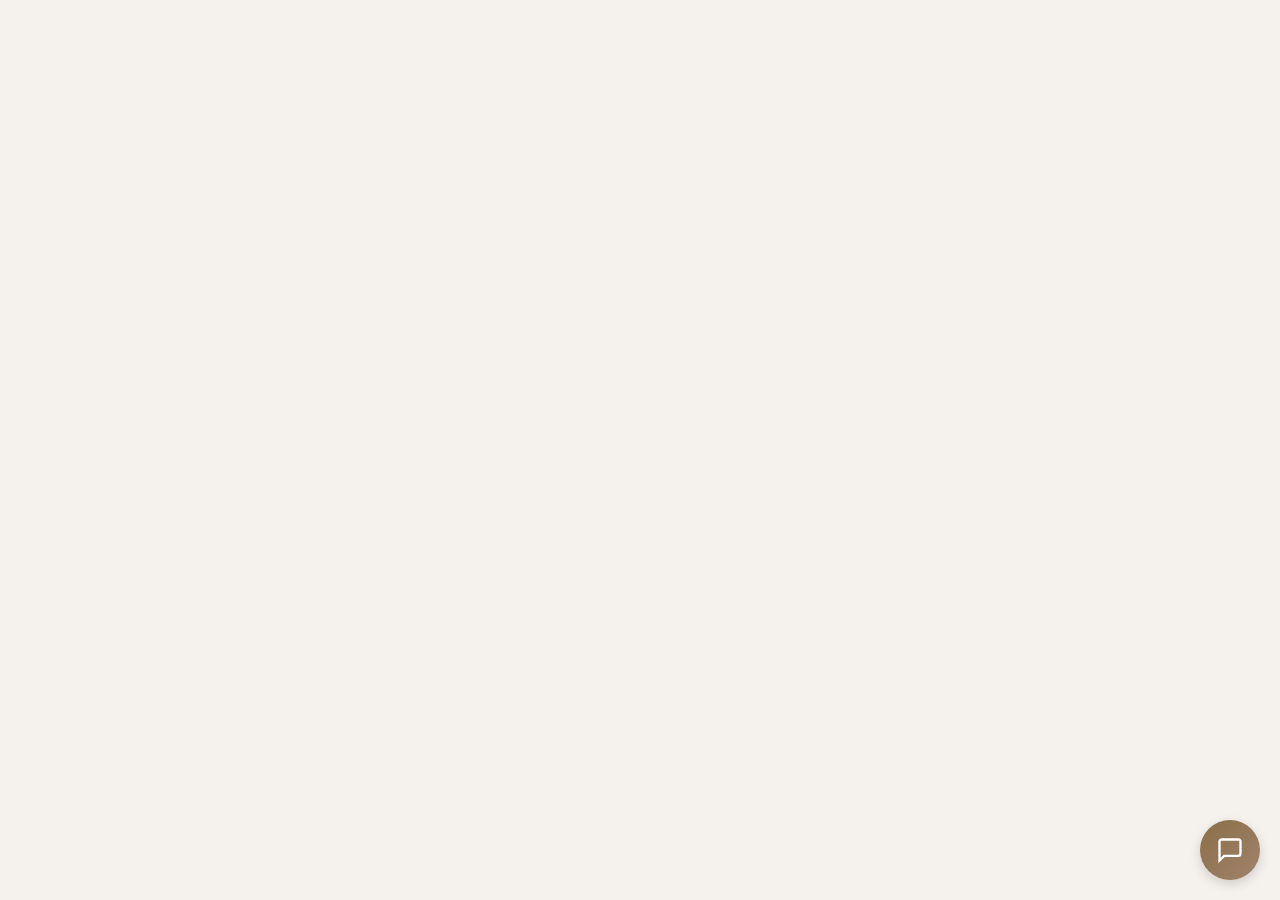
<file: index.html>
<!DOCTYPE html>
<html lang="en">
<head>
    <meta charset="UTF-8">
    <meta name="viewport" content="width=device-width, initial-scale=1.0">
    <title>The Tyzuu Shop</title>
    <link rel="stylesheet" href="chatbot-style.css">
    <style>
        body {
            margin: 0;
            padding: 0;
            font-family: Arial, sans-serif;
            background: #F5F1ED;
            min-height: 100vh;
        }
    </style>
</head>
<body>
    <!-- Chatbot Toggle Button -->
    <div class="chatbot-toggle" id="chatbotToggle">
        <svg width="28" height="28" viewBox="0 0 24 24" fill="none" stroke="currentColor" stroke-width="2">
            <path d="M21 15a2 2 0 0 1-2 2H7l-4 4V5a2 2 0 0 1 2-2h14a2 2 0 0 1 2 2z"></path>
        </svg>
    </div>

    <!-- Chatbot Container -->
    <div class="chatbot-container" id="chatbotContainer">
        <div class="chatbot-header">
            <div class="header-content">
                <div class="bot-avatar">🐾</div>
                <div>
                    <h3>Tyzuu Buddy</h3>
                    <span class="status">Online</span>
                </div>
            </div>
            <button class="close-btn" id="closeBtn">&times;</button>
        </div>

        <div class="chatbot-messages" id="chatbotMessages">
            <div class="message bot-message">
                <div class="message-content">
                    👋 Welcome to The Tyzuu Shop! I'm Tyzuu Buddy, your pet shopping companion. 🐾<br><br>
                    I can help with products, sizing, shipping, returns, and pet care questions. How can I help you today?
                </div>
            </div>
        </div>

        <div class="quick-replies" id="quickReplies">
            <button class="quick-reply-btn" data-query="products">Products</button>
            <button class="quick-reply-btn" data-query="shipping">Shipping</button>
            <button class="quick-reply-btn" data-query="returns">Returns</button>
            <button class="quick-reply-btn" data-query="contact">Contact</button>
        </div>

        <div class="chatbot-input">
            <input type="text" id="userInput" placeholder="Type your message...">
            <button id="sendBtn">
                <svg width="20" height="20" viewBox="0 0 24 24" fill="currentColor">
                    <path d="M2.01 21L23 12 2.01 3 2 10l15 2-15 2z"></path>
                </svg>
            </button>
        </div>
    </div>

    <script src="chatbot-script.js"></script>
</body>
</html>
</file>
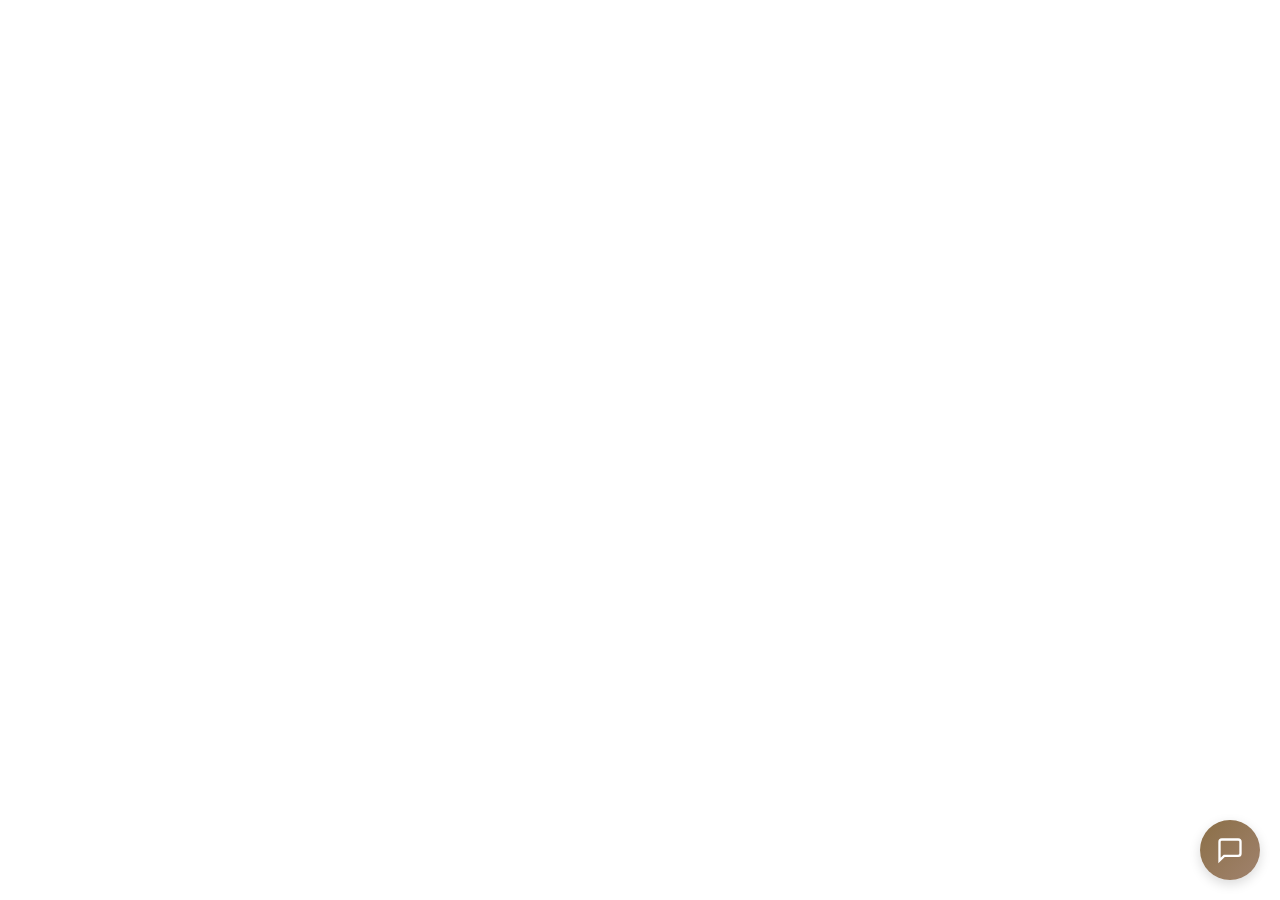
<file: chatbot.html>
<!DOCTYPE html>
<html lang="en">
<head>
    <meta charset="UTF-8">
    <meta name="viewport" content="width=device-width, initial-scale=1.0">
    <title>The Tyzuu Shop - Chatbot</title>
    <link rel="stylesheet" href="chatbot-style.css">
</head>
<body>
    <!-- Chatbot Toggle Button -->
    <div class="chatbot-toggle" id="chatbotToggle">
        <svg width="28" height="28" viewBox="0 0 24 24" fill="none" stroke="currentColor" stroke-width="2">
            <path d="M21 15a2 2 0 0 1-2 2H7l-4 4V5a2 2 0 0 1 2-2h14a2 2 0 0 1 2 2z"></path>
        </svg>
    </div>

    <!-- Chatbot Container -->
    <div class="chatbot-container" id="chatbotContainer">
        <div class="chatbot-header">
            <div class="header-content">
                <div class="bot-avatar">🐾</div>
                <div>
                    <h3>Tyzuu Buddy</h3>
                    <span class="status">Online</span>
                </div>
            </div>
            <button class="close-btn" id="closeBtn">&times;</button>
        </div>

        <div class="chatbot-messages" id="chatbotMessages">
            <div class="message bot-message">
                <div class="message-content">
                    👋 Welcome to The Tyzuu Shop! I'm Tyzuu Buddy, your pet shopping companion. 🐾<br><br>
                    I can help with products, sizing, shipping, returns, and pet care questions. How can I help you today?
                </div>
            </div>
        </div>

        <div class="quick-replies" id="quickReplies">
            <button class="quick-reply-btn" data-query="products">Products</button>
            <button class="quick-reply-btn" data-query="shipping">Shipping</button>
            <button class="quick-reply-btn" data-query="returns">Returns</button>
            <button class="quick-reply-btn" data-query="contact">Contact</button>
        </div>

        <div class="chatbot-input">
            <input type="text" id="userInput" placeholder="Type your message...">
            <button id="sendBtn">
                <svg width="20" height="20" viewBox="0 0 24 24" fill="currentColor">
                    <path d="M2.01 21L23 12 2.01 3 2 10l15 2-15 2z"></path>
                </svg>
            </button>
        </div>
    </div>

    <script src="chatbot-script.js"></script>
</body>
</html>
</file>
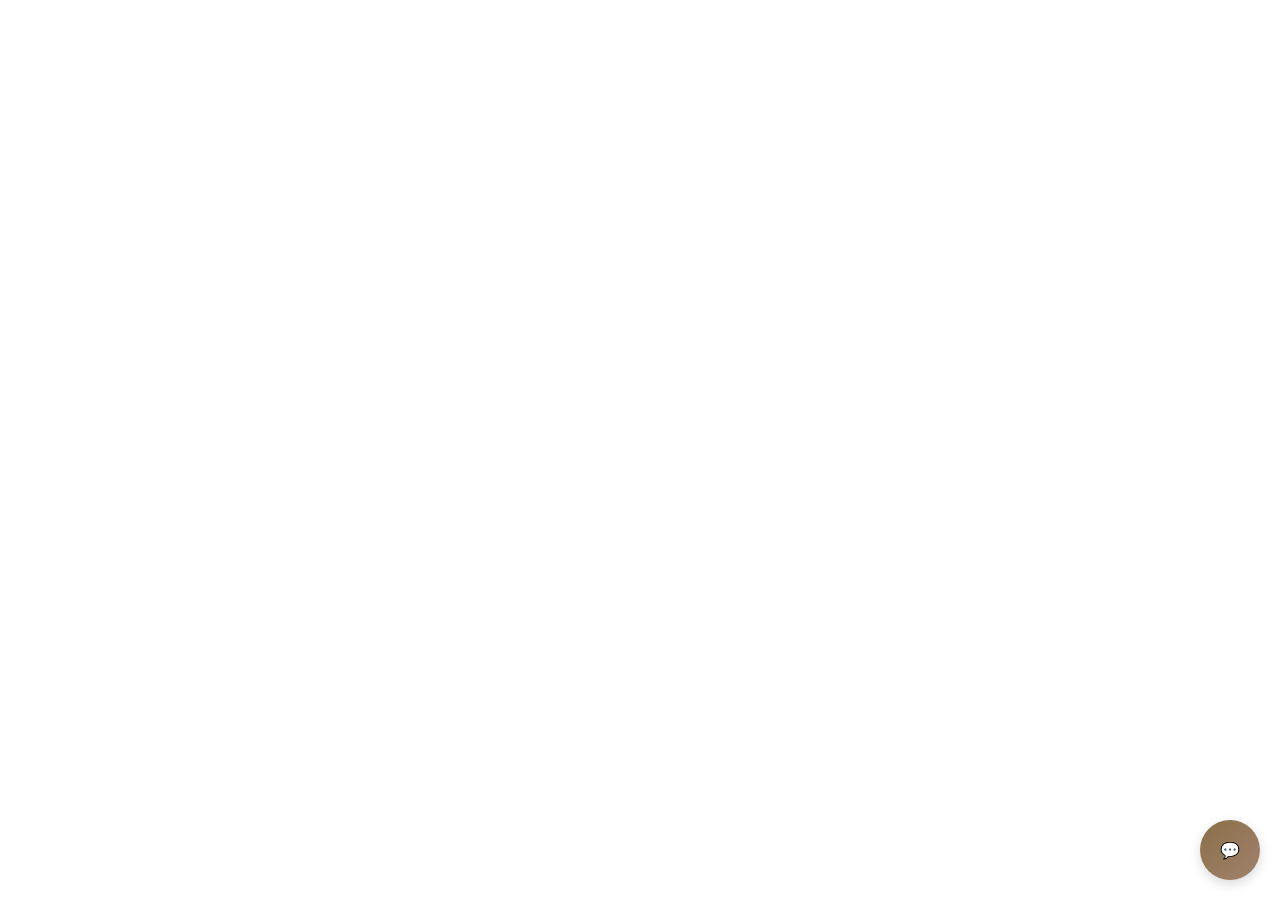
<file: mini-chatbot.html>
<!DOCTYPE html>
<html>
<head>
<style>
*{margin:0;padding:0;box-sizing:border-box}
.cb-btn{position:fixed;bottom:20px;right:20px;width:60px;height:60px;background:linear-gradient(135deg,#8B6F47,#A0826D);border-radius:50%;display:flex!important;align-items:center;justify-content:center;cursor:pointer;box-shadow:0 4px 12px rgba(0,0,0,.15);z-index:9999;color:#fff}
.cb-btn:hover{transform:scale(1.1)}
.cb-box{position:fixed;bottom:90px;right:20px;width:380px;height:550px;background:#fff;border-radius:16px;box-shadow:0 8px 32px rgba(0,0,0,.12);display:none;flex-direction:column;z-index:9998;overflow:hidden}
.cb-box.active{display:flex}
.cb-head{background:linear-gradient(135deg,#8B6F47,#A0826D);color:#fff;padding:20px;display:flex;justify-content:space-between;align-items:center}
.cb-avatar{width:40px;height:40px;background:rgba(255,255,255,.2);border-radius:50%;display:flex;align-items:center;justify-content:center;font-size:20px}
.cb-close{background:0;border:0;color:#fff;font-size:28px;cursor:pointer}
.cb-msgs{flex:1;padding:20px;overflow-y:auto;background:#F5F1ED}
.msg{margin-bottom:16px;display:flex}
.msg-txt{max-width:75%;padding:12px 16px;border-radius:12px;line-height:1.5;font-size:14px}
.bot .msg-txt{background:#fff;color:#333;box-shadow:0 2px 4px rgba(0,0,0,.05)}
.user{justify-content:flex-end}
.user .msg-txt{background:linear-gradient(135deg,#8B6F47,#A0826D);color:#fff}
.cb-quick{padding:12px 20px;display:flex;gap:8px;flex-wrap:wrap;background:#fff;border-top:1px solid #E8E0D5}
.qbtn{padding:8px 16px;background:#F5F1ED;border:1px solid #D4C4B0;border-radius:20px;font-size:13px;cursor:pointer;color:#5D4E37}
.qbtn:hover{background:#8B6F47;color:#fff}
.cb-input{padding:16px 20px;background:#fff;border-top:1px solid #E8E0D5;display:flex;gap:10px}
.cb-input input{flex:1;padding:12px 16px;border:1px solid #D4C4B0;border-radius:24px;font-size:14px;outline:0}
.cb-input button{width:44px;height:44px;background:linear-gradient(135deg,#8B6F47,#A0826D);border:0;border-radius:50%;color:#fff;cursor:pointer}
</style>
</head>
<body>
<div class="cb-btn" id="btn">💬</div>
<div class="cb-box" id="box">
<div class="cb-head">
<div style="display:flex;align-items:center;gap:12px">
<div class="cb-avatar">🐾</div>
<div><h3 style="font-size:16px;margin-bottom:2px">Tyzuu Buddy</h3><span style="font-size:12px">Online</span></div>
</div>
<button class="cb-close" id="cls">×</button>
</div>
<div class="cb-msgs" id="msgs">
<div class="msg bot"><div class="msg-txt">👋 Welcome! I'm Tyzuu Buddy 🐾<br>Ask me about products, shipping, returns!</div></div>
</div>
<div class="cb-quick">
<button class="qbtn" onclick="ask('products')">Products</button>
<button class="qbtn" onclick="ask('shipping')">Shipping</button>
<button class="qbtn" onclick="ask('returns')">Returns</button>
<button class="qbtn" onclick="ask('contact')">Contact</button>
</div>
<div class="cb-input">
<input id="inp" placeholder="Type your message...">
<button onclick="send()">➤</button>
</div>
</div>
<script>
const btn=document.getElementById('btn'),box=document.getElementById('box'),cls=document.getElementById('cls'),inp=document.getElementById('inp'),msgs=document.getElementById('msgs');
const faq={products:"We have everything! 🐾\n🐕 Dog & Cat Clothing\n🍖 Pet Food & Treats\n🥣 Bowls & Feeders\n🎾 Toys",shipping:"🚚 Shipping:\n• Standard: 5-7 days\n• Express: 2-3 days\n• FREE on orders ₹999+",returns:"🔄 Returns:\n• 7-day window\n• Unused with tags\n• Refund in 5-7 days",contact:"📞 Contact:\nEmail: support@thetyzuushop.com\nPhone: +91-XXXXXXXXXX\nHours: Mon-Sat, 9AM-6PM"};
btn.onclick=()=>{box.classList.add('active');btn.style.display='none'};
cls.onclick=()=>{box.classList.remove('active');btn.style.display='flex'};
inp.onkeypress=(e)=>{if(e.key==='Enter')send()};
function ask(q){inp.value=q;send()}
function send(){const m=inp.value.trim();if(!m)return;add(m,'user');inp.value='';setTimeout(()=>add(reply(m),'bot'),500)}
function add(t,s){const d=document.createElement('div');d.className='msg '+s;d.innerHTML='<div class="msg-txt">'+t.replace(/\n/g,'<br>')+'</div>';msgs.appendChild(d);msgs.scrollTop=msgs.scrollHeight}
function reply(m){m=m.toLowerCase();if(faq[m])return faq[m];if(m.match(/product|sell|category/))return faq.products;if(m.match(/ship|deliver/))return faq.shipping;if(m.match(/return|refund/))return faq.returns;if(m.match(/contact|support|help/))return faq.contact;if(m.match(/dog|puppy/))return"Dog parent! 🐶\nWe have clothing, food, toys & more!";if(m.match(/cat|kitten/))return"Cat lover! 🐱\nWe have clothing, food, toys & more!";return"I'm here to help! 🐾\nAsk about:\n• Products\n• Shipping\n• Returns\n• Contact"}
</script>
</body>
</html>
</file>
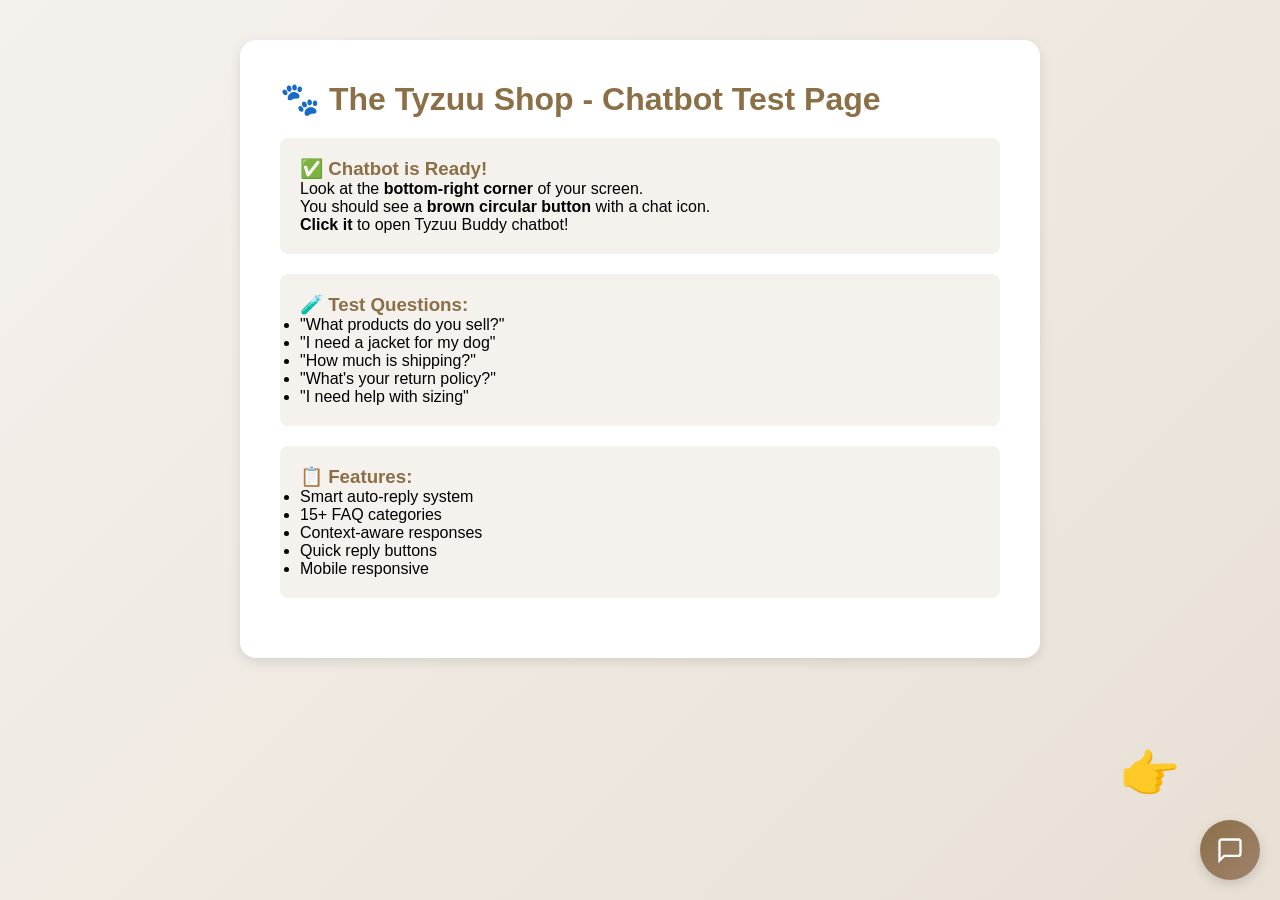
<file: test-chatbot.html>
<!DOCTYPE html>
<html lang="en">
<head>
    <meta charset="UTF-8">
    <meta name="viewport" content="width=device-width, initial-scale=1.0">
    <title>Chatbot Test - The Tyzuu Shop</title>
    <link rel="stylesheet" href="chatbot-style.css">
    <style>
        body {
            margin: 0;
            padding: 40px;
            font-family: Arial, sans-serif;
            background: linear-gradient(135deg, #F5F1ED, #E8E0D5);
            min-height: 100vh;
        }
        .test-container {
            max-width: 800px;
            margin: 0 auto;
            background: white;
            padding: 40px;
            border-radius: 16px;
            box-shadow: 0 4px 12px rgba(0,0,0,0.1);
        }
        h1 {
            color: #8B6F47;
            margin-bottom: 20px;
        }
        .info {
            background: #F5F1ED;
            padding: 20px;
            border-radius: 8px;
            margin: 20px 0;
        }
        .info h3 {
            color: #8B6F47;
            margin-top: 0;
        }
        .arrow {
            position: fixed;
            bottom: 100px;
            right: 100px;
            font-size: 48px;
            animation: bounce 2s infinite;
        }
        @keyframes bounce {
            0%, 100% { transform: translateY(0); }
            50% { transform: translateY(-20px); }
        }
    </style>
</head>
<body>
    <div class="test-container">
        <h1>🐾 The Tyzuu Shop - Chatbot Test Page</h1>
        
        <div class="info">
            <h3>✅ Chatbot is Ready!</h3>
            <p>Look at the <strong>bottom-right corner</strong> of your screen.</p>
            <p>You should see a <strong>brown circular button</strong> with a chat icon.</p>
            <p><strong>Click it</strong> to open Tyzuu Buddy chatbot!</p>
        </div>

        <div class="info">
            <h3>🧪 Test Questions:</h3>
            <ul>
                <li>"What products do you sell?"</li>
                <li>"I need a jacket for my dog"</li>
                <li>"How much is shipping?"</li>
                <li>"What's your return policy?"</li>
                <li>"I need help with sizing"</li>
            </ul>
        </div>

        <div class="info">
            <h3>📋 Features:</h3>
            <ul>
                <li>Smart auto-reply system</li>
                <li>15+ FAQ categories</li>
                <li>Context-aware responses</li>
                <li>Quick reply buttons</li>
                <li>Mobile responsive</li>
            </ul>
        </div>
    </div>

    <div class="arrow">👉</div>

    <!-- Chatbot Toggle Button -->
    <div class="chatbot-toggle" id="chatbotToggle">
        <svg width="28" height="28" viewBox="0 0 24 24" fill="none" stroke="currentColor" stroke-width="2">
            <path d="M21 15a2 2 0 0 1-2 2H7l-4 4V5a2 2 0 0 1 2-2h14a2 2 0 0 1 2 2z"></path>
        </svg>
    </div>

    <!-- Chatbot Container -->
    <div class="chatbot-container" id="chatbotContainer">
        <div class="chatbot-header">
            <div class="header-content">
                <div class="bot-avatar">🐾</div>
                <div>
                    <h3>Tyzuu Buddy</h3>
                    <span class="status">Online</span>
                </div>
            </div>
            <button class="close-btn" id="closeBtn">&times;</button>
        </div>

        <div class="chatbot-messages" id="chatbotMessages">
            <div class="message bot-message">
                <div class="message-content">
                    👋 Welcome to The Tyzuu Shop! I'm Tyzuu Buddy, your pet shopping companion. 🐾<br><br>
                    I can help with products, sizing, shipping, returns, and pet care questions. How can I help you today?
                </div>
            </div>
        </div>

        <div class="quick-replies" id="quickReplies">
            <button class="quick-reply-btn" data-query="products">Products</button>
            <button class="quick-reply-btn" data-query="shipping">Shipping</button>
            <button class="quick-reply-btn" data-query="returns">Returns</button>
            <button class="quick-reply-btn" data-query="contact">Contact</button>
        </div>

        <div class="chatbot-input">
            <input type="text" id="userInput" placeholder="Type your message...">
            <button id="sendBtn">
                <svg width="20" height="20" viewBox="0 0 24 24" fill="currentColor">
                    <path d="M2.01 21L23 12 2.01 3 2 10l15 2-15 2z"></path>
                </svg>
            </button>
        </div>
    </div>

    <script src="chatbot-script.js"></script>
</body>
</html>
</file>
<file: chatbot-style.css>
* {
    margin: 0;
    padding: 0;
    box-sizing: border-box;
}

body {
    font-family: 'Segoe UI', Tahoma, Geneva, Verdana, sans-serif;
}

/* Toggle Button */
.chatbot-toggle {
    position: fixed;
    bottom: 20px;
    right: 20px;
    width: 60px;
    height: 60px;
    background: linear-gradient(135deg, #8B6F47, #A0826D);
    border-radius: 50%;
    display: flex !important;
    align-items: center;
    justify-content: center;
    cursor: pointer;
    box-shadow: 0 4px 12px rgba(0, 0, 0, 0.15);
    transition: transform 0.3s, box-shadow 0.3s;
    z-index: 9999;
    color: white;
}

.chatbot-toggle:hover {
    transform: scale(1.1);
    box-shadow: 0 6px 16px rgba(0, 0, 0, 0.2);
}

/* Chatbot Container */
.chatbot-container {
    position: fixed;
    bottom: 90px;
    right: 20px;
    width: 380px;
    height: 550px;
    background: #FFF;
    border-radius: 16px;
    box-shadow: 0 8px 32px rgba(0, 0, 0, 0.12);
    display: none;
    flex-direction: column;
    z-index: 9998;
    overflow: hidden;
}

.chatbot-container.active {
    display: flex;
    animation: slideUp 0.3s ease;
}

@keyframes slideUp {
    from {
        opacity: 0;
        transform: translateY(20px);
    }
    to {
        opacity: 1;
        transform: translateY(0);
    }
}

/* Header */
.chatbot-header {
    background: linear-gradient(135deg, #8B6F47, #A0826D);
    color: white;
    padding: 20px;
    display: flex;
    justify-content: space-between;
    align-items: center;
}

.header-content {
    display: flex;
    align-items: center;
    gap: 12px;
}

.bot-avatar {
    width: 40px;
    height: 40px;
    background: rgba(255, 255, 255, 0.2);
    border-radius: 50%;
    display: flex;
    align-items: center;
    justify-content: center;
    font-size: 20px;
}

.chatbot-header h3 {
    font-size: 16px;
    font-weight: 600;
    margin-bottom: 2px;
}

.status {
    font-size: 12px;
    opacity: 0.9;
}

.close-btn {
    background: none;
    border: none;
    color: white;
    font-size: 28px;
    cursor: pointer;
    width: 32px;
    height: 32px;
    display: flex;
    align-items: center;
    justify-content: center;
    border-radius: 50%;
    transition: background 0.2s;
}

.close-btn:hover {
    background: rgba(255, 255, 255, 0.2);
}

/* Messages Area */
.chatbot-messages {
    flex: 1;
    padding: 20px;
    overflow-y: auto;
    background: #F5F1ED;
}

.chatbot-messages::-webkit-scrollbar {
    width: 6px;
}

.chatbot-messages::-webkit-scrollbar-thumb {
    background: #D4C4B0;
    border-radius: 3px;
}

.message {
    margin-bottom: 16px;
    display: flex;
    animation: fadeIn 0.3s ease;
}

@keyframes fadeIn {
    from {
        opacity: 0;
        transform: translateY(10px);
    }
    to {
        opacity: 1;
        transform: translateY(0);
    }
}

.message-content {
    max-width: 75%;
    padding: 12px 16px;
    border-radius: 12px;
    line-height: 1.5;
    font-size: 14px;
}

.bot-message .message-content {
    background: white;
    color: #333;
    border-bottom-left-radius: 4px;
    box-shadow: 0 2px 4px rgba(0, 0, 0, 0.05);
}

.user-message {
    justify-content: flex-end;
}

.user-message .message-content {
    background: linear-gradient(135deg, #8B6F47, #A0826D);
    color: white;
    border-bottom-right-radius: 4px;
}

/* Quick Replies */
.quick-replies {
    padding: 12px 20px;
    display: flex;
    gap: 8px;
    flex-wrap: wrap;
    background: white;
    border-top: 1px solid #E8E0D5;
}

.quick-reply-btn {
    padding: 8px 16px;
    background: #F5F1ED;
    border: 1px solid #D4C4B0;
    border-radius: 20px;
    font-size: 13px;
    cursor: pointer;
    transition: all 0.2s;
    color: #5D4E37;
    font-weight: 500;
}

.quick-reply-btn:hover {
    background: #8B6F47;
    color: white;
    border-color: #8B6F47;
}

/* Input Area */
.chatbot-input {
    padding: 16px 20px;
    background: white;
    border-top: 1px solid #E8E0D5;
    display: flex;
    gap: 10px;
}

#userInput {
    flex: 1;
    padding: 12px 16px;
    border: 1px solid #D4C4B0;
    border-radius: 24px;
    font-size: 14px;
    outline: none;
    transition: border-color 0.2s;
}

#userInput:focus {
    border-color: #8B6F47;
}

#sendBtn {
    width: 44px;
    height: 44px;
    background: linear-gradient(135deg, #8B6F47, #A0826D);
    border: none;
    border-radius: 50%;
    color: white;
    cursor: pointer;
    display: flex;
    align-items: center;
    justify-content: center;
    transition: transform 0.2s;
}

#sendBtn:hover {
    transform: scale(1.05);
}

/* Responsive */
@media (max-width: 480px) {
    .chatbot-container {
        width: calc(100% - 20px);
        right: 10px;
        bottom: 80px;
        height: 500px;
    }

    .chatbot-toggle {
        right: 15px;
        bottom: 15px;
    }
}
</file>
